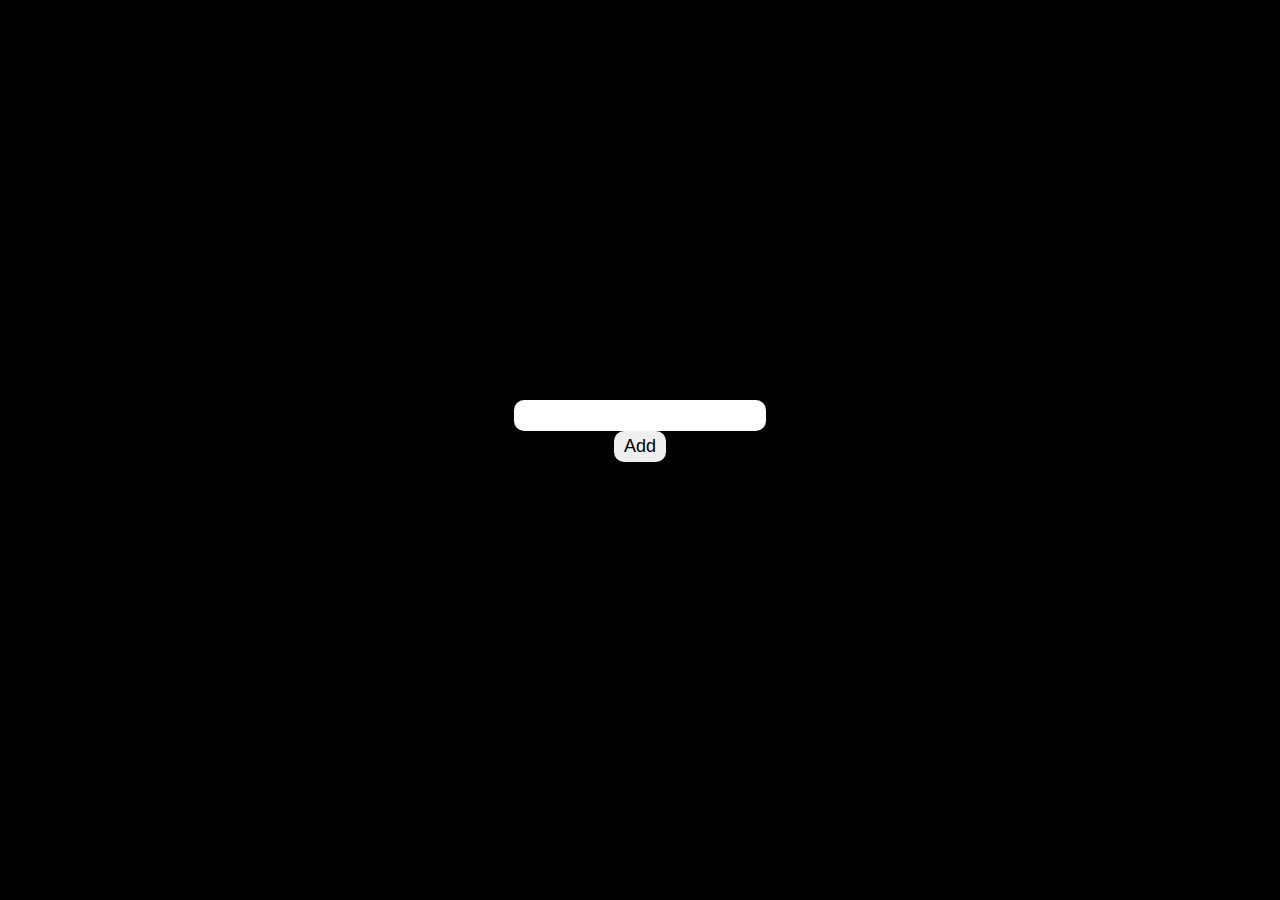
<file: REPEATATION_LOGIC/Add(Using JS)/index.html>
<!DOCTYPE html>
<html lang="en">
<head>
    <meta charset="UTF-8">
    <meta name="viewport" content="width=device-width, initial-scale=1.0">
    <title>Document</title>
    <link rel="stylesheet" href="style.css">
</head>
<body>
    <div class="main">
        <input type="text" name="" id="text-1">
        <button type="button" onclick="add()">Add</button>
        <ul id=list></ul>
    </div>
    <script src="q.js"></script>
</body>
</html>
</file>
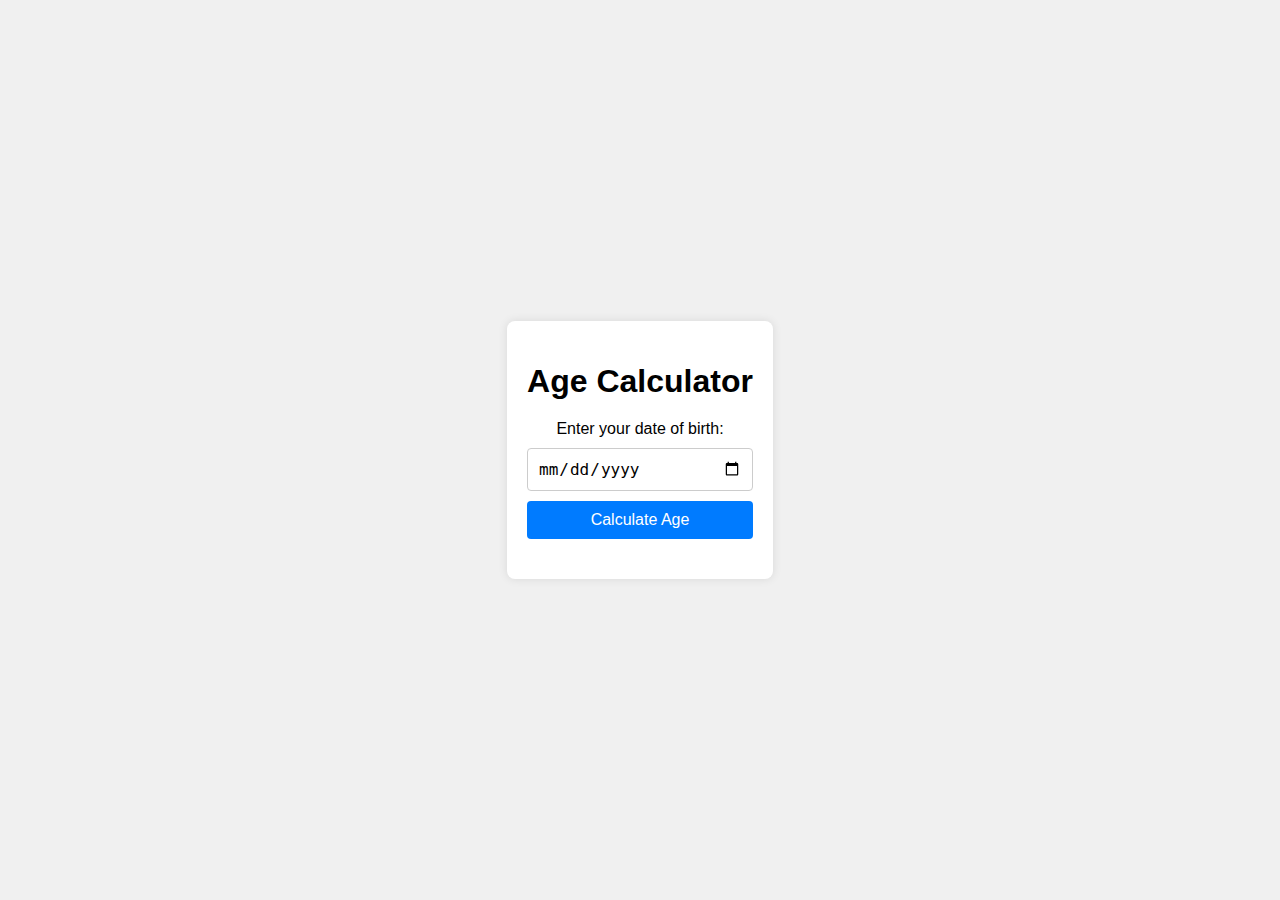
<file: REPEATATION_LOGIC/Age Calculator/index.html>
<!DOCTYPE html>
<html lang="en">
<head>
    <meta charset="UTF-8">
    <meta name="viewport" content="width=device-width, initial-scale=1.0">
    <title>Age Calculator</title>
    <link rel="stylesheet" href="style.css">
</head>
<body>
    <div class="container">
        <h1>Age Calculator</h1>
        <form id="ageCalculator">
            <label for="dob">Enter your date of birth:</label>
            <input type="date" id="dob" required>
            <button type="button" onclick="calculateAge()">Calculate Age</button>
        </form>
        <div id="result"></div>
    </div>
    <script src="ageC.js"></script>
</body>

</html>
</file>
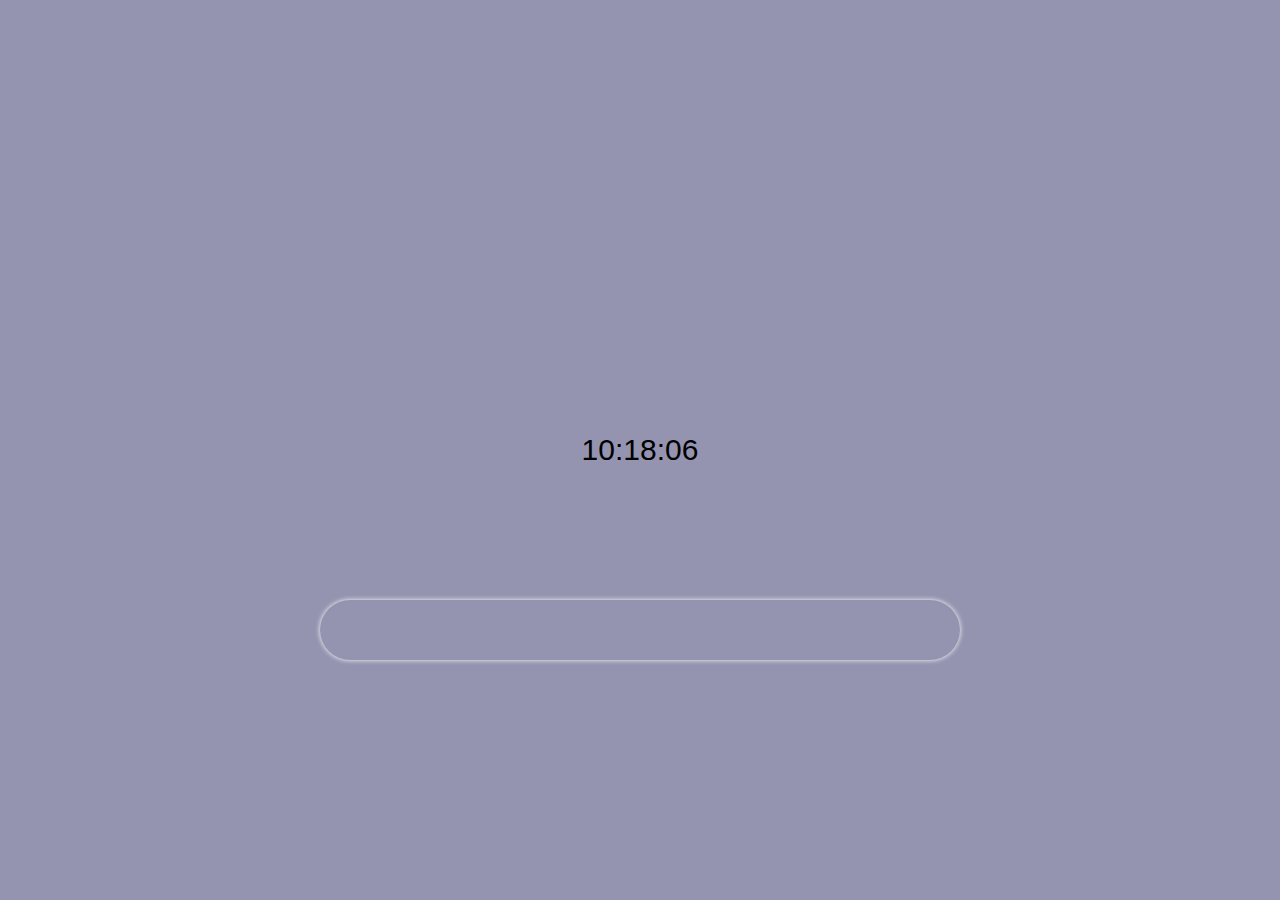
<file: REPEATATION_LOGIC/QuotesWithTimeChange/index.html>
<!DOCTYPE html>
<html lang="en">
<head>
    <meta charset="UTF-8">
    <meta name="viewport" content="width=device-width, initial-scale=1.0">
    <title>QuotesByTimeChange</title>
    <link rel="stylesheet" href="style.css">
</head>
<body>
    <div class="main">
        <span id="hr">00</span>
        <span>:</span>
        <span id="min">00</span>
        <span>:</span>
        <span id="sec">00</span> 
    </div>
    <div id="quote"></div>
     <script src="q.js"></script>
</body>
</html>
</file>
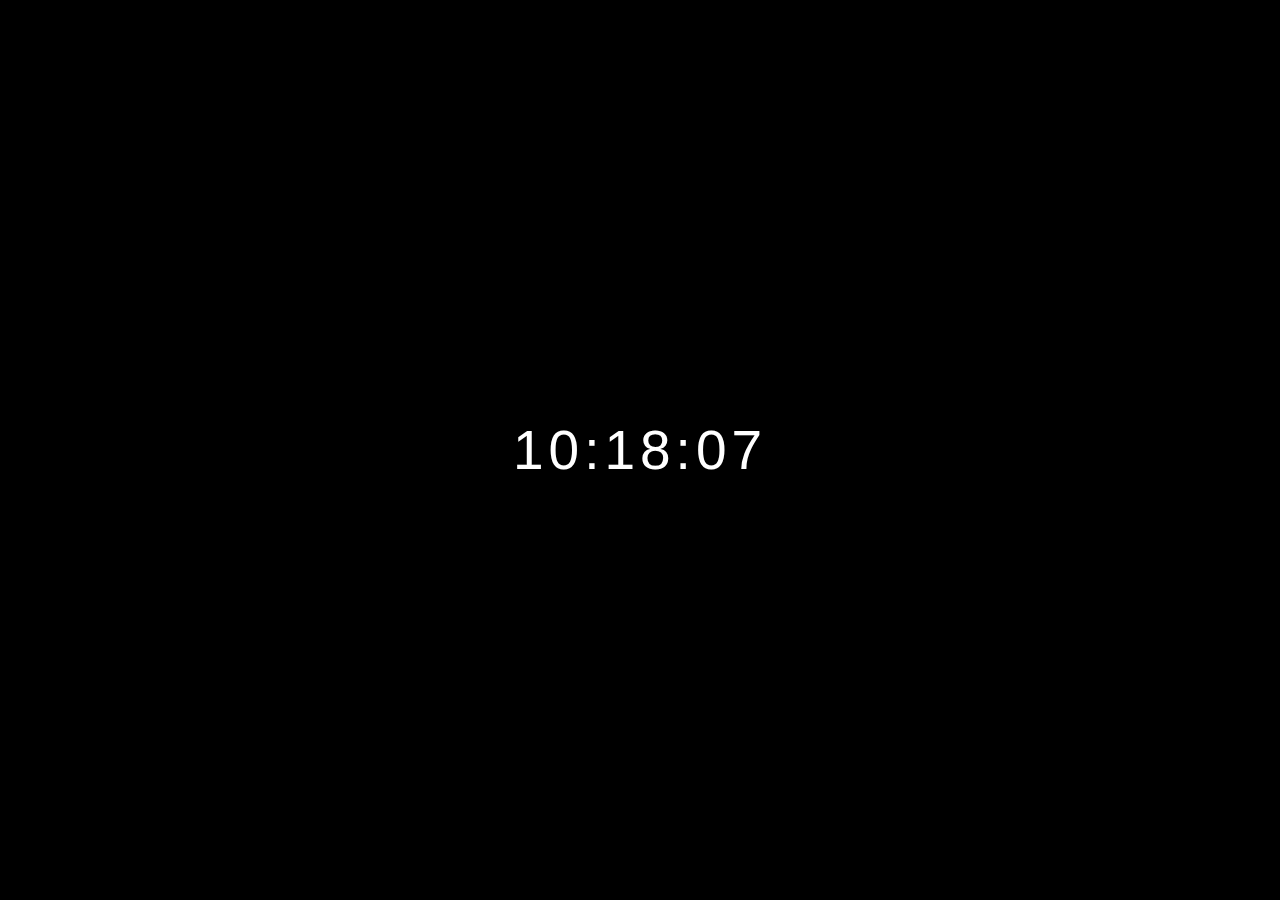
<file: REPEATATION_LOGIC/Simple Watch/index.html>
<!DOCTYPE html>
<html lang="en">
<head>
    <meta charset="UTF-8">
    <meta name="viewport" content="width=device-width, initial-scale=1.0">
    <title>Simple Watch</title>
    <link rel="stylesheet" href="style.css">
</head>
<body>
    <div class="main">
        <span id="hr">00</span>
        <span>:</span>
        <span id="min">00</span>
        <span>:</span>
        <span id="sec">00</span>
    </div>
  
   <script src="watch.js"></script>
</body>
</html>
</file>
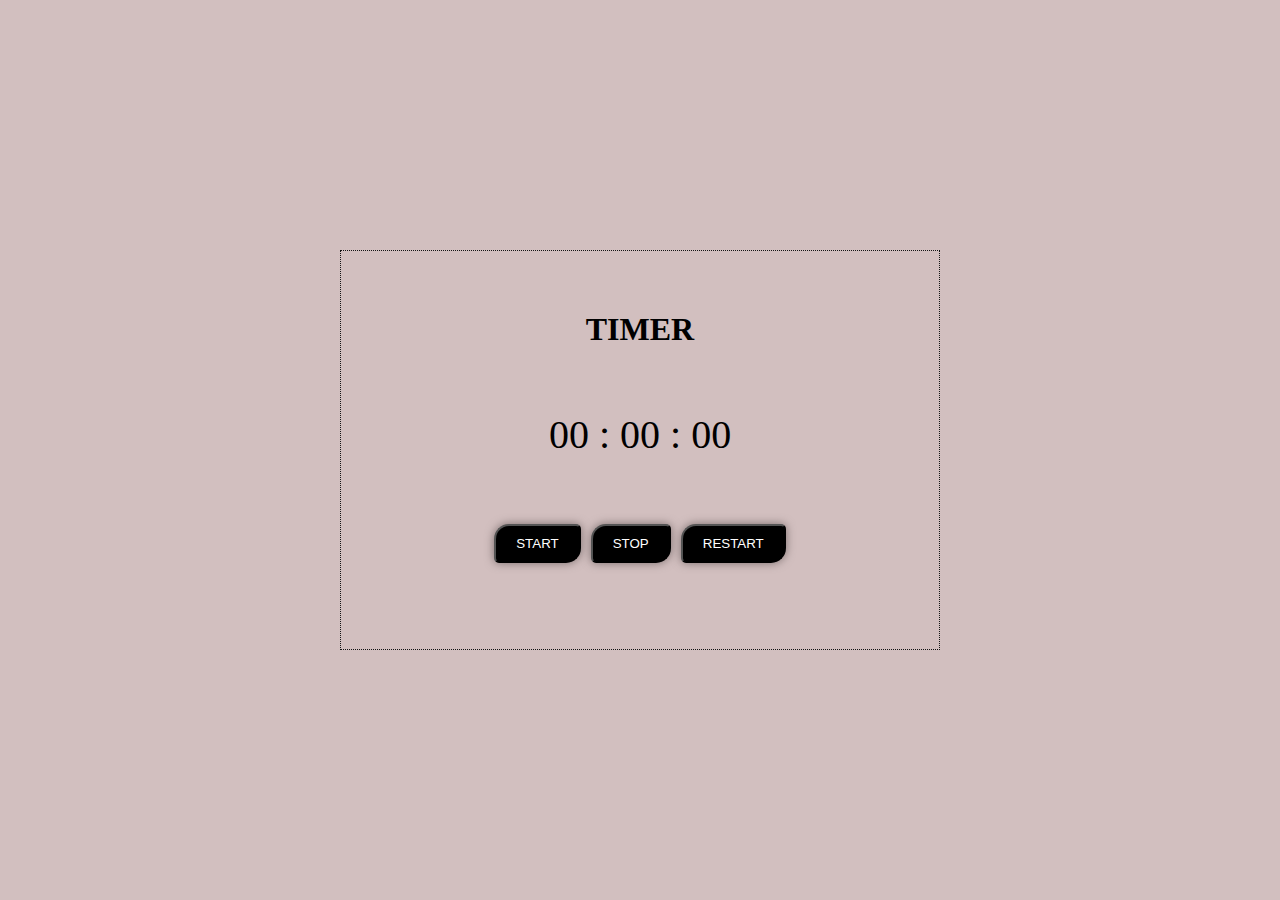
<file: REPEATATION_LOGIC/Timer/index.html>
<!DOCTYPE html>
<html lang="en">
<head>
    <meta charset="UTF-8">
    <meta name="viewport" content="width=device-width, initial-scale=1.0">
    <title>Timer</title>
    <link rel="stylesheet" href="style.css">
</head>
<body>
     <div class="main">
        <div class="text">
            <h1>TIMER</h1>
        </div>
          <div class="time">
            <span id="hr">00</span>
            <span>:</span>
            <span id="min">00</span>
            <span>:</span>
            <span id="sec">00</span>
          </div>
          <div class="button">
            <button id="butn1" onclick="WatchStart()" class="btn1">START</button>
            <button id="butn2"onclick="WatchStop()" class="btn1">STOP</button>
            <button id="butn3"onclick="WatchClear()" class="btn1">RESTART</button>
          </div>
        
     </div>
   <script src="timer.js"></script>
</body>
</html>
</file>
<file: REPEATATION_LOGIC/Add(Using JS)/style.css>
*{
    margin: 0%;
    padding: 0%;
    box-sizing: border-box;
}
body{
    background-color: black ;
}
.main{
    width: 300px;
    height: 100px;
    position: absolute;
    transform: translate(-50%,-50%);
    top: 50%;
    left: 50%;
    text-align: center;
   
    
}
#text-1{
    padding: 5px 10px; 
    border-radius: 10px;
    outline: none;
    background-color: white;
    border: none;
    font-size: 18px;

    
}
button{
    padding: 5px 10px;
    border-radius: 10px;
    border: none;
    cursor: pointer;
    font-size: 18px;
}
ul{
    color: white;
    display: inline;

}
</file>
<file: REPEATATION_LOGIC/Age Calculator/style.css>
body {
    font-family: Arial, sans-serif;
    background-color: #f0f0f0;
    display: flex;
    justify-content: center;
    align-items: center;
    height: 100vh;
    margin: 0;
}

.container {
    background-color: white;
    padding: 20px;
    border-radius: 8px;
    box-shadow: 0 0 10px rgba(0, 0, 0, 0.1);
    text-align: center;
}

h1 {
    margin-bottom: 20px;
}

form {
    display: flex;
    flex-direction: column;
    gap: 10px;
}

label {
    font-size: 1rem;
}

input {
    padding: 10px;
    border-radius: 4px;
    border: 1px solid #ccc;
    font-size: 1rem;
}

button {
    padding: 10px;
    border-radius: 4px;
    border: none;
    background-color: #007bff;
    color: white;
    font-size: 1rem;
    cursor: pointer;
}

button:hover {
    background-color: #0056b3;
}

#result {
    margin-top: 20px;
    font-size: 1.2rem;
    color: #333;
}
</file>
<file: REPEATATION_LOGIC/QuotesWithTimeChange/style.css>
*{
    margin: 0%;
    padding: 0%;
    box-sizing: border-box;
}
body{
    background-color: rgb(148, 148, 176);
}
.main{
    width: 200px;
    height: 50px; 
   font-size: 30px;
   font-family: 'Gill Sans', 'Gill Sans MT', Calibri, 'Trebuchet MS', sans-serif;
   position: absolute;
   transform: translate(-50%,-50%);
   top: 50%;
   left: 50%;
   display: flex;
   align-items: center;
   justify-content: center;
   border-radius: 50px;
   color: black;
}
#quote{
    width: 50%;
    height: 60px;
    box-shadow: 0px 0px 5px white;
    position: absolute;
    transform: translate(-50%,-50%);
    top: 70%;
    left: 50%;
    border-radius: 50px;
    display: flex;
    justify-content: center;
    align-items: center;
    font-size: 25px;
    color: black;
}
</file>
<file: REPEATATION_LOGIC/Simple Watch/style.css>
*{
    margin: 0%;
    padding: 0%;
    box-sizing: border-box;
}
body{
    background-color: black;
}
.main{
    width: 250px;
    height: 50px;
    font-size: 55px;
    font-family: Arial, Helvetica, sans-serif;
    text-align: center;
    display: flex;
    align-items: center;
    justify-content: center;
    position: absolute;
    transform: translate(-50%,-50%);
    top: 50%;
    left: 50%;
    color: white;
     /* box-shadow: 0px 0px 10px white; */
     letter-spacing: 5px;
}
</file>
<file: REPEATATION_LOGIC/Timer/style.css>
*{
    margin: 0%;
    padding: 0%;
    box-sizing: border-box;
}
body{
    background-color: rgb(210, 191, 191);

}
.main{
    width: 600px;
    height: 400px;
    border: 1px dotted rgb(20, 20, 20);
    padding: 60px; 
    position: absolute;
    transform: translate(-50%,-50%);
    top: 50%;
    left: 50%;

}
.text{
    width: 100%;
    height: 100px;
    text-align: center;
}
.time{
    font-size: 40px;
    width: 100%;
    height: 100px;
    text-align: center;
    color: black;

}
.button{
    font-size: 40px;
    width: 100%;
    height: 100px;
    text-align: center;

}
.btn1{
    padding: 10px 20px;
    border-top-left-radius: 15px;
    border-top-right-radius: 5px;
    border-bottom-left-radius: 5px;
    border-bottom-right-radius: 15px;
    background-color: black;
    color: white;
    box-shadow: 0px 0px 10px rgb(121, 108, 108);
}
.btn1:active{
    background-color: lightgrey;
    color: black;
}
</file>
